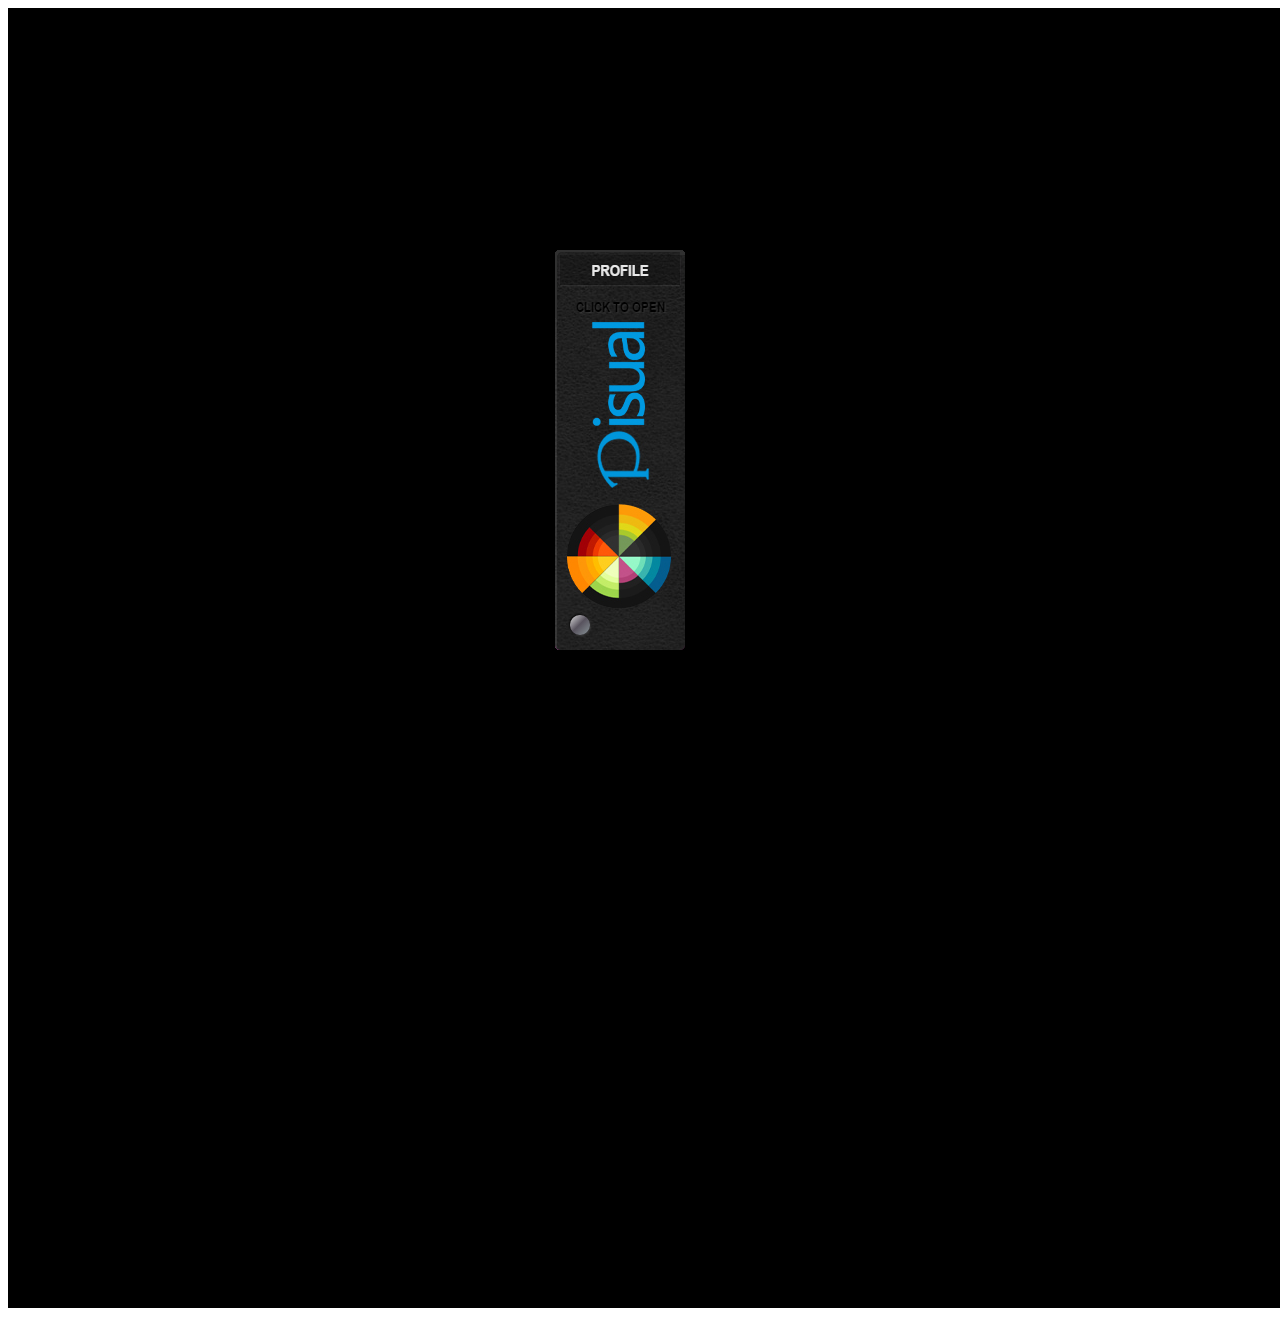
<file: index.html>
<!DOCTYPE html>
<html>
	<head>
		<meta charset="utf-8">
		<title></title>
		<link rel="stylesheet" type="text/css" href="css/index.css"/>
	</head>
	<body>
		<canvas id="canvas" width="" height=""></canvas>
		<ul id="nav">
			<li><img src="images/img1.png" alt="" /><a href="../demo/1-手机短信.html" target="_blank">手机短信</a></li>
			<li><img src="images/img2.png" alt="" /><a href="../demo/1-自定义滚动条.html" target="_blank">自定义滚动条</a></li>
			<li><img src="images/img3.png" alt="" /><a href="../demo/2-键盘控制div移动.html" target="_blank">键盘控制div移动</a></li>
			<li><img src="images/img4.png" alt="" /><a href="../demo/2-拖拽改变大小.html" target="_blank">拖拽改变大小</a></li>
			<li><img src="images/img5.png" alt="" /><a href="../demo/3-图片轮换.html" target="_blank">图片轮换</a></li>
			<li><img src="images/img6.png" alt="" /><a href="turn.html" target="_blank">文字搬运工</a></li>
			<li><img src="images/img7.png" alt="" /><a href="calendar" target="_blank">日历</a></li>
			<li><img src="images/img8.png" alt="" /><a href="yx" target="_blank">网易严选</a></li>
			<li><img src="images/img9.png" alt="" /><a href="weather" target="_blank" >天气预报</a></li>
			<li><img src="images/img10.png" alt="" /><a href="#"></a></li>
			<li><img src="images/img11.png" alt="" /><a href="#"></a></li>
			<li><img src="images/img12.png" alt="" /><a href="#"></a></li>
		</ul>
		
		<script src="js/index.js"></script>
	</body>
</html>
</file>
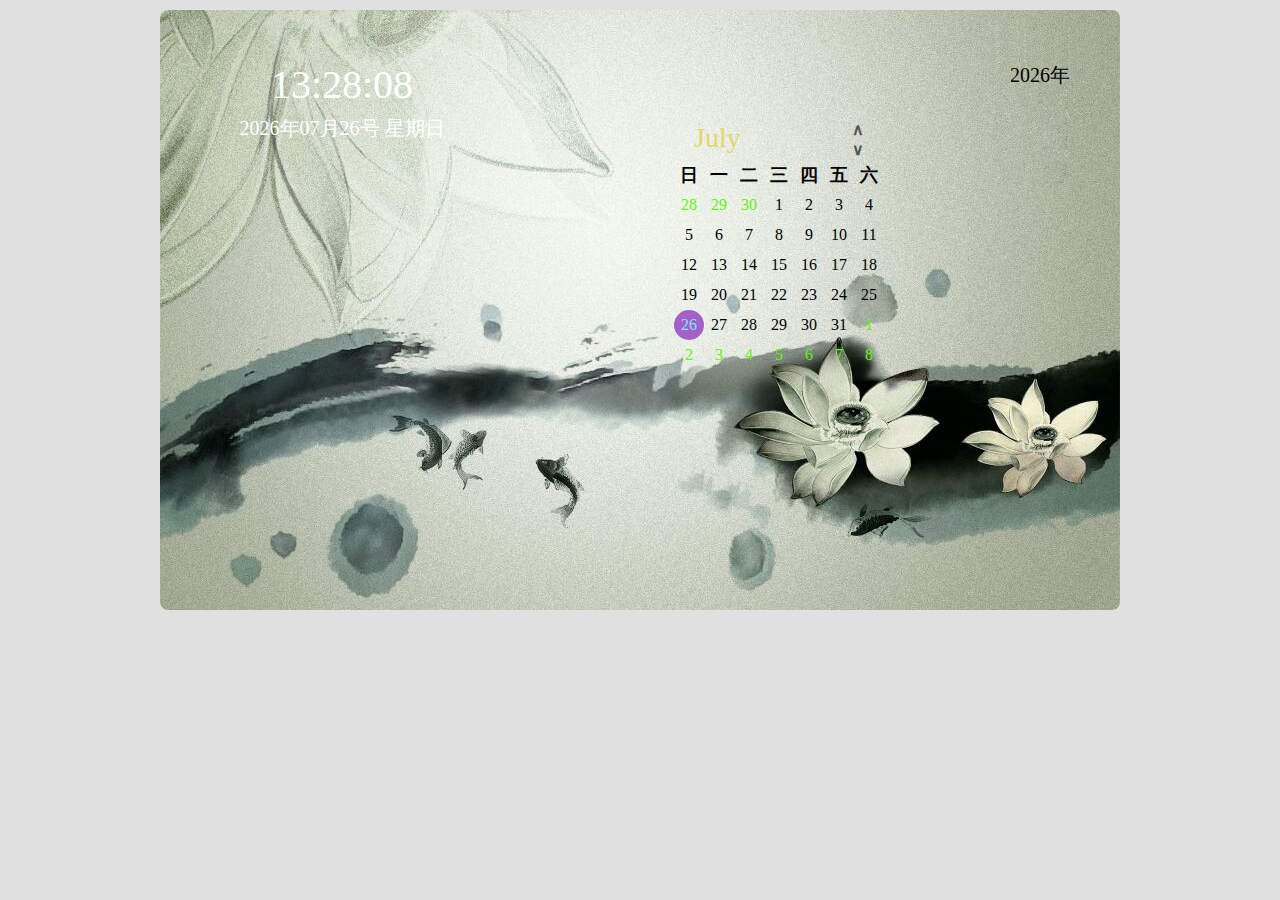
<file: calendar/index.html>
<!DOCTYPE html>
<html>
	<head>
		<meta charset="utf-8">
		<title></title>
		<style>
			*{
				padding: 0;
				margin: 0;
			}
			.clearfix:after{
				content: '';
				display: block;
				clear: both;
			}
			body{
				background: rgba(194,194,194,0.5);
			}
			#box{
				width: 960px;
				height: 600px;
				background:url(img1/bg_01.jpg);
				margin: 10px auto;
				border-radius: 8px;
			}
			#left{
				width: 264px;
				padding: 50px;
				text-align: center;
				float: left;
			}
			#left h3{
				font: 40px/50px "微软雅黑";
				color: #fff;
			}
			#left p{
				font: 20px/36px "微软雅黑";
				color: #fff;
			}
			#right{
				width: 210px;
				height: 450px;
				padding: 150px 236px 0 150px;
				float: left;
				position: relative;
			}
			#m1{
				width: 300px;
				height: 100px;
				position: absolute;
				top: 100px;
				left: 150px;
			}
			#m1 a{
				position: absolute;
				left: 150px;
			}
			h2{
				font: bold 30px/40px "仿宋";
				color: #25caf3;
			}
			ul{
				width: 210px;
			}
			li{
				width: 30px;
				height: 30px;
				float: left;
				list-style: none;
				text-align: center;
				font: bold 18px/30px "微软雅黑";
			}
			#m2 span{
				float: left;
				width: 30px;
				height: 30px;
				text-align: center;
				line-height: 30px;
			}
			#m2 span.active{
				background: #a55fc9 ;
				color: #77e9f7;
				border-radius: 50%;
			}
			
			#year{
				position: absolute;
				right: 50px;
				top: 50px;
				font: 20px/30px "微软雅黑";
			}
			#month{
				font: 28px/36px "微软雅黑";
				color: #E7D66B;
				position: absolute;
				left: 20px;
				top: 10px;
			}
			#prev,#next{
				position: absolute;
				right: 110px;
				top: 10px;
				cursor: pointer;
				font-weight: bold;
				color: #555450;
			}
			#next{
				top: 30px;
			}
		</style>
		<script>
			window.onload=function(){
				var left=document.getElementById('left');
				var right=document.getElementById('right');
				var m1=document.getElementById('m1');
				var m2=document.getElementById('m2');
				var year=document.getElementById('year');
				var month=document.getElementById('month');
				var prev=document.getElementById('prev');
				var next=document.getElementById('next');
				
				function time(){
					var d1=new Date();
					left.innerHTML='<h3>'+format(d1.getHours())+':'
									 +format(d1.getMinutes())+':'
									 +format(d1.getSeconds())+' '+'</h3>'
									 +'<p>'+d1.getFullYear()+'年'
									 +format(d1.getMonth()+1)+'月'
									 +format(d1.getDate())+'号 星期'
									 +formatWeek(d1.getDay())+'</p>'
									 
				}
				
				function format(v){
					return v<10?'0'+v:''+v;
				}
				function formatWeek(v){
					return['日','一','二','三','四','五','六'][v]
				}
				time();
				setInterval(time,1000);
				
				
				function getEndDay(year,month){
					return new Date(year,month,0).getDate();
				}
				function getWeek(year,month){
					return new Date(year,month,1).getDay();
				}
				function formatMonth(v){
					return['January','February','March','April','May','June','July','August','September','October','November','December'][v]
				}
				var d=new Date();
				rightrili(d);
				function rightrili(d){
					var lastEndDay=getEndDay(d.getFullYear(),d.getMonth());
					
					var curEndDay=getEndDay(d.getFullYear(),d.getMonth()+1);
					var week=getWeek(d.getFullYear(),d.getMonth());
					
					var dayStr='';
					var nextday=1;
					week=week==0?7:week;
					for(var i=0;i<42;i++){
						if(i<week){
							dayStr='<span style="color:#62f40a">'+(lastEndDay--)+'</span>'+dayStr;
						}else if(i>=week+curEndDay){
							dayStr+='<span style="color:#62f40a">'+(nextday++)+'</span>';
						}else{
							var cl=(i-week+1)==d.getDate()?'active':'';
							if(d.getFullYear()!=new Date().getFullYear() || d.getMonth()!=new Date().getMonth()){
								cl='';
							}
							dayStr+='<span class="'+cl+'">'+(i-week+1)+'</span>';
						}
					}
					m2.innerHTML=dayStr;
					year.innerHTML=d.getFullYear()+'年'
					month.innerHTML=formatMonth(d.getMonth());
				}
				
				
				prev.onclick=function(){
					d.setMonth(d.getMonth()-1); 
					rightrili(d);
				}
				next.onclick=function(){
					d.setMonth(d.getMonth()+1);
					rightrili(d);
				}
			}
		</script>
	</head>
	<body>
		<div id="box" class="clearfix">
			<div id="left"></div>
			<div id="right">
				<span id="year"></span>
				<div id="m1" class="clearfix">
					<span id="month"></span>
					<span id="prev">∧</span><span id="next">∨</span>
				</div>
				<ul class="clearfix">
					<li>日</li>
					<li>一</li>
					<li>二</li>
					<li>三</li>
					<li>四</li>
					<li>五</li>
					<li>六</li>
				</ul>
				<div id="m2"></div>
			</div>
		</div>
	</body>
</html>
</file>
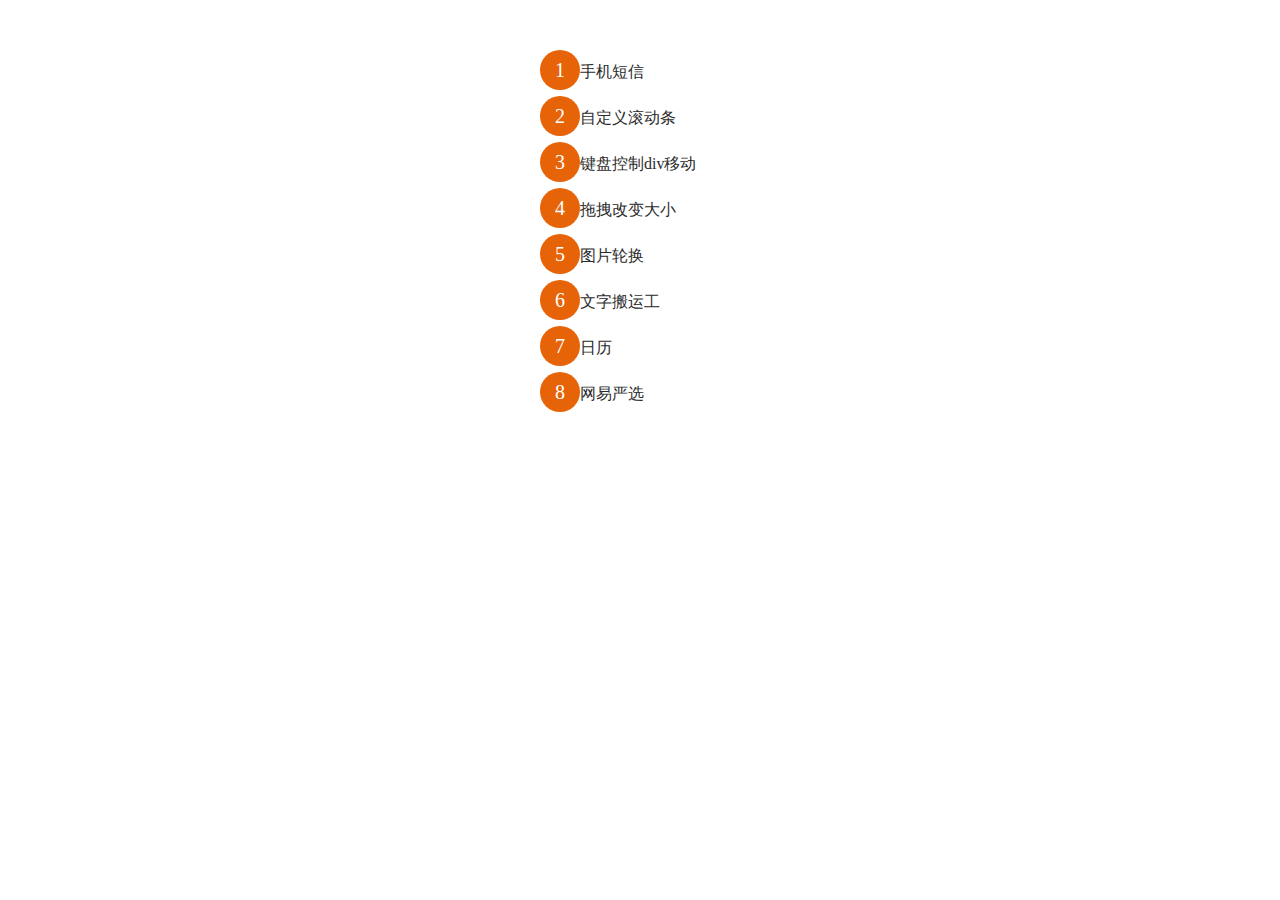
<file: demo/index.html>
<!DOCTYPE html>
<html>
	<head>
		<meta charset="utf-8">
		<title></title>
		<style>
			*{
				padding: 0;
				margin: 0;
			}
			a{
				text-decoration: none;
				color: #2B2B2B;
			}
			a:hover{
				color: #fff;
			}
			ul{
				width: 200px;
				list-style: none;
				margin: 50px auto;
			}
			li span{
				display: inline-block;
				width: 40px;
				height: 40px;
				background: #E76308;
				margin-bottom: 6px;
				border-radius: 50%;
				text-align: center;
				font: 20px/40px "微软雅黑";
				color: #fff;
				cursor: pointer;
			}
		</style>
		<script>
			window.onload=function(){
				var ul=document.querySelector("ul");
				var lis=document.querySelectorAll("li");
				var spans=document.querySelectorAll("span");
				
				for(var i=0;i<spans.length;i++){
					lis[i].index=i;
					lis[i].onmouseover=function(){
						for(var n=0;n<spans.length;n++){
							lis[n].style.background='#25CAF3';
						}
						spans[this.index].style.background='#25CAF3';
						this.style.background='#E71063';
						if(this.previousElementSibling){
							this.previousElementSibling.style.background='#C0C0C0';
						}
						if(this.nextElementSibling){
							this.nextElementSibling.style.background='#C0C0C0';
						}
					}
					lis[i].onmouseout=function(){
						spans[this.index].style.background='#E76308';
					}
				}
			}
		</script>
	</head>
	<body>
		<ul>
			<li><span>1</span><a href="1-手机短信.html" target="_blank">手机短信</a></li>
			<li><span>2</span><a href="1-自定义滚动条.html" target="_blank">自定义滚动条</a></li>
			<li><span>3</span><a href="2-键盘控制div移动.html" target="_blank">键盘控制div移动</a></li>
			<li><span>4</span><a href="2-拖拽改变大小.html" target="_blank">拖拽改变大小</a></li>
			<li><span>5</span><a href="3-图片轮换.html" target="_blank">图片轮换</a></li>
			<li><span>6</span><a href="../turn right" target="_blank">文字搬运工</a></li>
			<li><span>7</span><a href="../calendar/index" target="_blank">日历</a></li>
			<li><span>8</span><a href="../wangyiyanxuan" target="_blank">网易严选</a></li>
		</ul>
	</body>
</html>
</file>
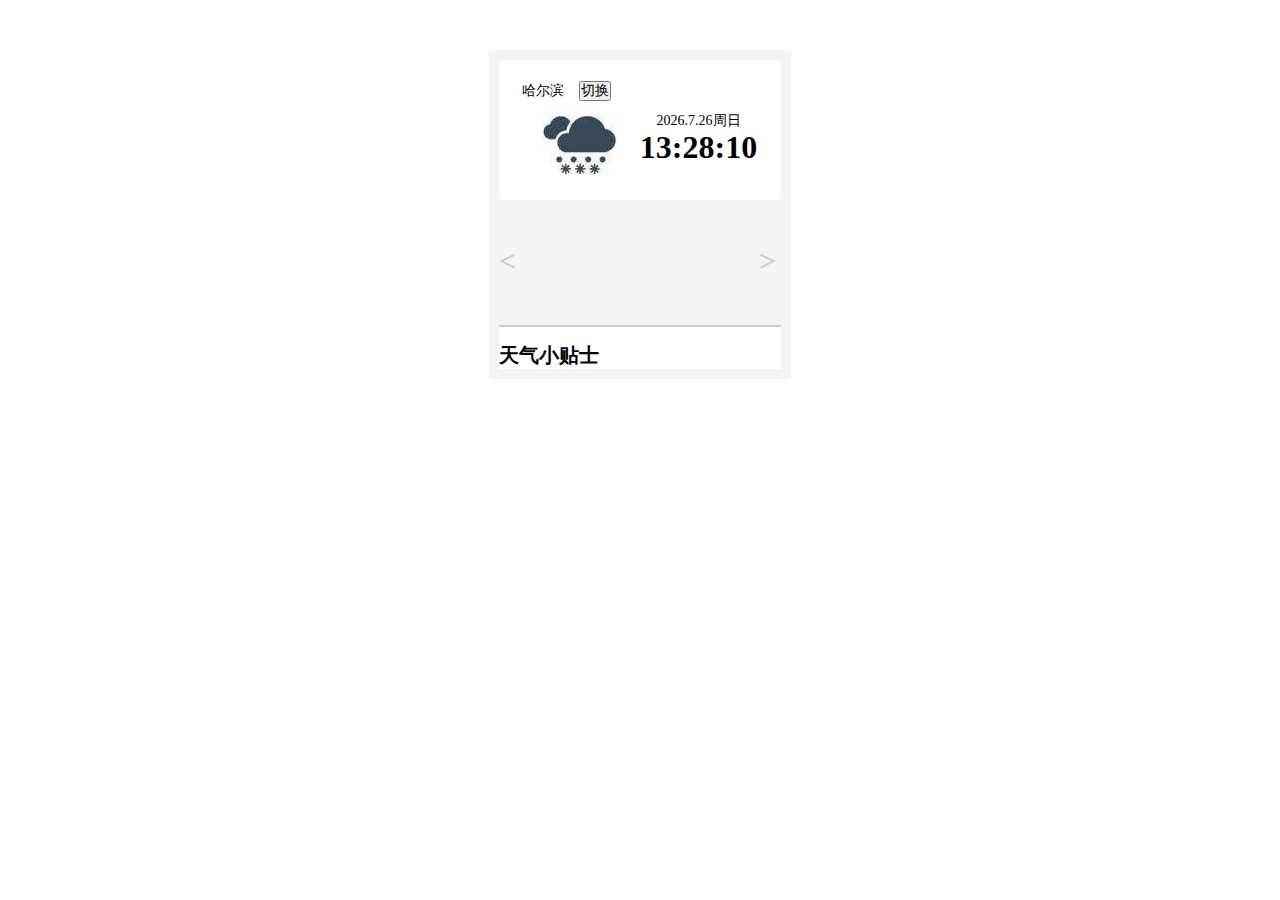
<file: weather/index.html>
<!DOCTYPE html>
<html>
	<head>
		<meta charset="UTF-8">
		<title></title>
		<link rel="stylesheet" type="text/css" href="css/index.css"/>
		<script src="js/jsonp.js"></script>
		<script src="js/move.js"></script>
	</head>
	<body>
		<div class="box">
			<div class="top clearfix">
				<div class="btn clearfix">
					<input type="text" value="哈尔滨" />
					<button>切换</button>
				</div>
				<div class="left">
					<img src="img/ico_01.gif" alt="" />
					<div class="wind">
						<h4></h4>
						<p></p>
					</div>
				</div>
				<div class="right">
					<div class="weather">
						<h3></h3>
						<p></p>
					</div>
				</div>
				<div class="data">
					<h4></h4>
					<p></p>
				</div>
			</div>
			<div class="bottom">
				<span><</span>
				<span>></span>
				<ul class="clearfix">
					<!--<li>
						<h4>今天</h4>
						<img src="img/ico_01.gif"/>
						<p>小雨/多云</p>
						<p>9°/15°</p>
					</li>
					<li class="grey">
						<h4>今天</h4>
						<img src="img/ico_01.gif"/>
						<p>小雨/多云</p>
						<p>9°/15°</p>
					</li>
					<li>
						<h4>今天</h4>
						<img src="img/ico_01.gif"/>
						<p>小雨/多云</p>
						<p>9°/15°</p>
					</li>
					<li></li>
					<li></li>
					<li></li>
					<li></li>-->
				</ul>
				<div class="idea">
					<h4>天气小贴士</h4>
					<p></p>
				</div>
			</div>
		</div>
		<script src="js/index.js"></script>
	</body>
</html>
</file>
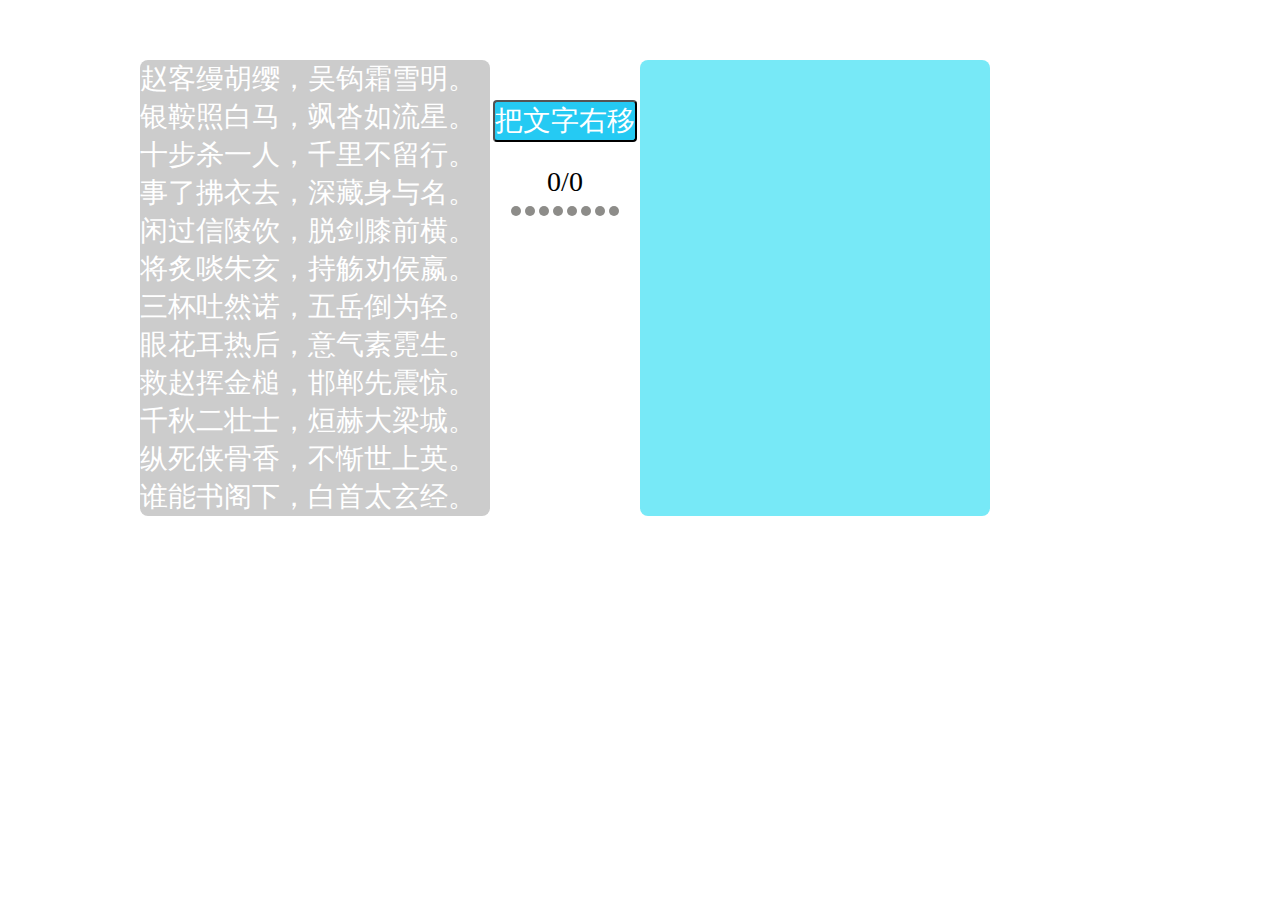
<file: turn right.html>
<!DOCTYPE html>
<html>
	<head>
		<meta charset="utf-8">
		<title></title>
		<style>
			*{
				padding: 0;
				margin: 0;
			}
			.clearfix:after{
				content: '';
				display: block;
				clear: both;
			}
			#box{
				width: 1000px;
				margin: 50px auto;
				padding: 10px;
			}
			#left,#right{
				width: 350px;
				height: 456px;
				float: left;
				background: #ccc;
				font: 28px/38px "微软雅黑";
				color: #fff;
				border-radius: 8px;
			}
			#right{
				background: #77E9F7;
				font-family: "仿宋";
				color: #555450;
			}
			#middle{
				padding-top: 40px;
				width: 150px;
				height: 200px;
				float: left;
				text-align: center;
			}
			button{
				font: 28px/38px "微软雅黑";
				color: #fff;
				background: #25CAF3;
				margin-bottom: 20px;
				border-radius: 4px;
			}
			span{
				display: block;
				font: 28px/40px "微软雅黑";
			}
			strong{
				display: inline-block;
				width: 10px;
				height: 10px;
				background: #8D8C89;
				border-radius: 50%;
			}
		</style>
		<script>
			window.onload=function(){
				var left=document.getElementById('left');
				var right=document.getElementById('right');
				var btn=document.querySelector('button');
				var span=document.querySelector('span');
				var strongs=document.querySelectorAll('strong');
				var text1=left.innerHTML;
				var t=text1.split('');
				var n=0;
				var timer1;
				var timer2;
				
				btn.onclick=function(){
					var t1=text1.split('');		//数组
					var t2=[];
					var i=0;
					clearInterval(timer1);
					clearInterval(timer2);
					timer1=setInterval(fn1,200);
					timer2=setInterval(fn2,200);
					function fn1(){
						t2.push(t1[i]);
						var tBox2=t2.join('');
						right.innerHTML=tBox2;
						span.innerHTML=t1.length+'/'+t.length;
						t1.shift();
						var tBox1=t1.join('');
						left.innerHTML=tBox1;
						
					};
				};
				function fn2(){
					for(var i=0;i<strongs.length;i++){
						strongs[i].style.background='#8D8C89';
					};
					if(n==strongs.length){
						n=0;
					};
					strongs[n].style.background='red';
					n++;
				}
				
						
			}
		</script>
	</head>
	<body>
		<div id="box" class="clearfix">
			<div id="left">赵客缦胡缨，吴钩霜雪明。银鞍照白马，飒沓如流星。十步杀一人，千里不留行。事了拂衣去，深藏身与名。闲过信陵饮，脱剑膝前横。将炙啖朱亥，持觞劝侯嬴。三杯吐然诺，五岳倒为轻。眼花耳热后，意气素霓生。救赵挥金槌，邯郸先震惊。千秋二壮士，烜赫大梁城。纵死侠骨香，不惭世上英。谁能书阁下，白首太玄经。</div>
			<div id="middle">
				<button>把文字右移</button>
				<span>0/0</span>
				<strong></strong>
				<strong></strong>
				<strong></strong>
				<strong></strong>
				<strong></strong>
				<strong></strong>
				<strong></strong>
				<strong></strong>
			</div>
			<div id="right"></div>
		</div>
	</body>
</html>
</file>
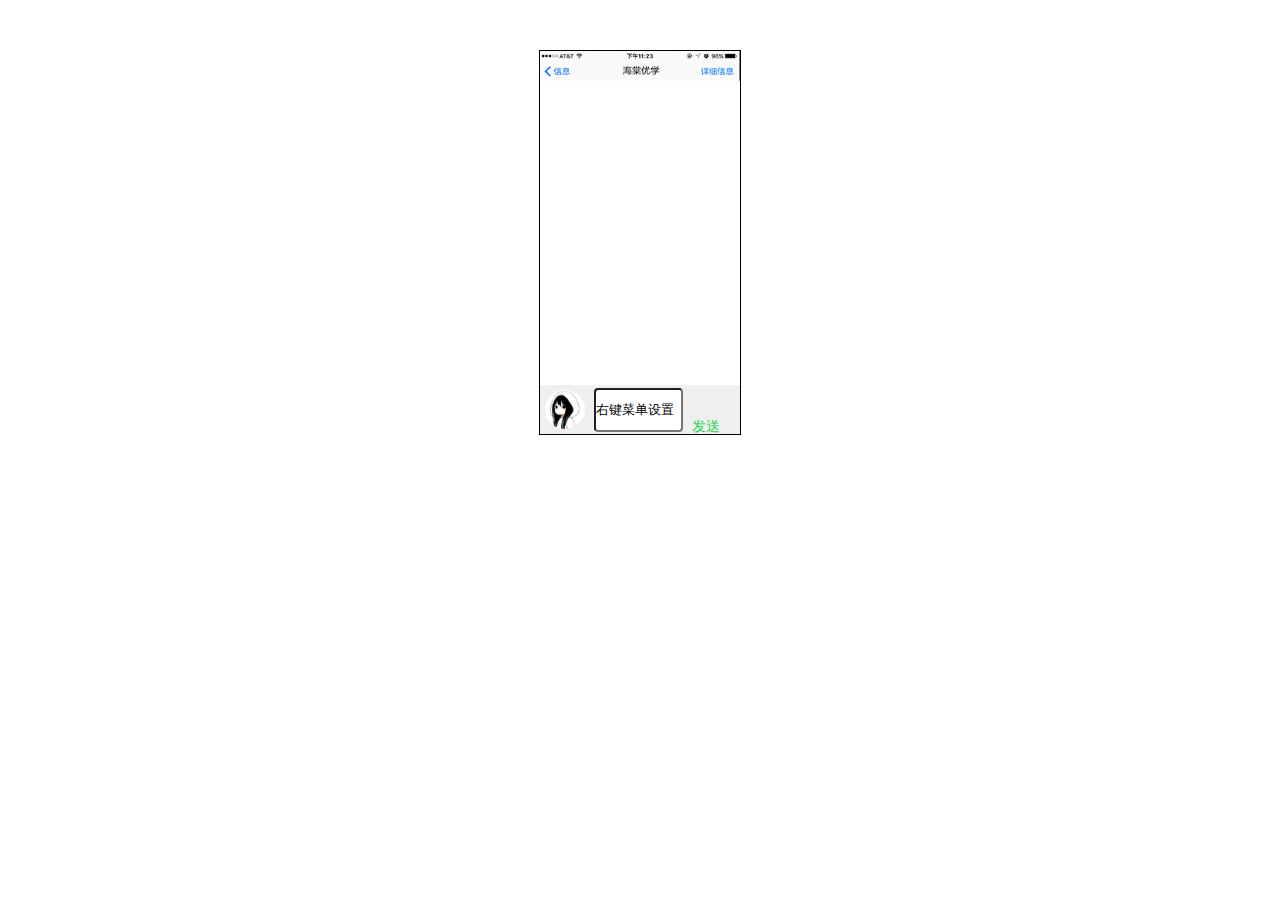
<file: demo/1-手机短信.html>
<!DOCTYPE html>
<html>
	<head>
		<meta charset="utf-8">
		<title></title>
		<style>
			*{
				padding: 0;
				margin: 0;
			}
			.box{
				width: 200px;
				border: 1px solid #000;
				margin: 50px auto;
			}
			.box img{
				width: 200px;
			}
			#top{
				width: 200px;
				height: 300px;
			}
			#top span{
				font-size: 14px;
				display: inline-block;
				padding: 5px;
				border: 1px solid gray;
				border-radius: 5px;
				margin: 3px;
				max-width: 160px;
				vertical-align: top;
			}
			.bottom{
				width: 200px;
				background: #EFEFEF;
				margin: 0 auto;
			}
			.bottom img{
				width: 40px;
				border-radius: 50%;
				padding: 5px;
				vertical-align: middle;
				
			}
			#text1{
				width: 85px;
				height: 40px;
				vertical-align: middle;
				border-radius: 4px;
			}
			#btn{
				font: 14px/14px "微软雅黑";
				color: #26d24f;
				border: none;
				background: none;
				margin-left: 5px;
				vertical-align: bottom;
			}
			ul{
				list-style: none;
				font: 12px/22px "微软雅黑";
				border: 1px solid #E7E7B5;
				border-radius: 6px;
				margin: 0;
				padding: 0;
				width: 100px;
				position: absolute;
				left: 0;
				top: 0;
				display: none;
				background: #E7D66B;
			}
			li:hover{
				background: #25CAF3;
				color: #E73100;
				cursor: pointer;
			}
			.box1{
				width: 15px;
				height: 15px;
				border: 3px solid #808080;
				border-radius: 50%;
				position: absolute;
				top: 0;
				left: 0;
				opacity: 0;
			}
		</style>
		<script>
			window.onload=function(){
				var top=document.getElementById('top');
				var text1=document.getElementById('text1');
				var btn=document.getElementById('btn');
				var img=document.getElementById('img');
				var ul=document.querySelector("ul");
				var lis=document.querySelectorAll("li");
				var box1s=document.querySelectorAll(".box1");
				var on=true;
				
				//给头像添加点击事件
				img.onclick=function(){
					
					if(on==true){
						img.src='img/头像2.jpg';
						on=false;
					}else{
						img.src='img/头像1.jpg';
						on=true;
					};
				};
				
				//text1焦点事件
				text1.onfocus=function(){
					text1.select();
				}
				text1.onblur=function(){
					
				}
				for(var i=0;i<lis.length;i++){
					lis[i].index=i;
					lis[i].onclick=function(ev){
						ul.style.display='';
						if(this.index==0){
							btn.onclick=function(){};
							text1.onkeydown=function(ev){
								if(!ev.ctrlKey&&ev.keyCode==13&&!ev.shiftKey&&!ev.altKey&&ev.keyCode==13){
									fn();
								}
							}
						}else if(this.index==1){
							btn.onclick=function(){};
							text1.onkeydown=function(ev){
								if(ev.keyCode==13&&ev.ctrlKey){
									fn();
								}
							}
						}else{
							btn.onclick=function(){
								fn();
							}
							text1.onkeydown=function(ev){}
						}
					}
				}
				
				
				//点击发送
				btn.onclick=function(){
					fn();
				}
				
				//ctrl回车发送
				text1.onkeydown=function(ev){
					if(ev.keyCode==13 && ev.ctrlKey||ev.keyCode==13&&!ev.shiftKey){
						fn();
					}
				}
				
				
				//输入的内容显示
				function fn(){
					var val=text1.value;
					if(!val){
						alert('请输入内容');
						return;
					}
					
					if(on==true){
						top.innerHTML+='<p style="text-align: right"><span style="background: #eee;">'+text1.value+'</span><img src=img/头像1.jpg style="width: 40px; border-radius: 50%;" /></p>';
					}else{
						top.innerHTML+='<p style="text-align: left"><img src=img/头像2.jpg style="width: 40px; border-radius: 50%;" /><span style="background: #eee;">'+text1.value+'</span></p>';
					}
					text1.value='';
				}
				
				//右键菜单
				document.oncontextmenu=function(ev){
					ul.style.display='block';
					ul.style.left=ev.clientX+'px';
					ul.style.top=ev.clientY+'px';
					return false;
				}
				
				//鼠标点击波纹效果
				document.onclick=function(ev){
					ul.style.display='';
					fn1(box1s[0],ev);
					setTimeout(function(){
						fn1(box1s[1],ev)
					},100);
					setTimeout(function(){
						fn1(box1s[2],ev)
					},200);
					setTimeout(function(){
						fn1(box1s[3],ev)
					},300);
				}
				
				function fn1(obj,ev){
					var opc=100;
					
					var timer=setInterval(function(){
						obj.style.width=obj.offsetWidth+4+'px';
						obj.style.height=obj.offsetHeight+4+'px';
						obj.style.left=ev.clientX-obj.offsetWidth/2+'px';
						obj.style.top=ev.clientY-obj.offsetHeight/2+'px';
						obj.style.opacity=(opc-=4)/100;
						if(opc<=0){
							clearInterval(timer);
							obj.style.width=15+'px';
							obj.style.height=15+'px';
							obj.style.opacity=0;
						}
					},16)
				}
				
			}
		</script>
	</head>
	<body>
		<div class="box">
			<img src="img/bg_1.gif"/>
			<div id="top"></div>
			<div class="bottom">
				<img id="img" src="img/头像1.jpg"/>
				<input type="text" id="text1" value="右键菜单设置" />
				<input type="button" id="btn" value="发送" />
			</div>
		</div>
		<ul>
			<li>enter键发送</li>
			<li>ctrl+enter键发送</li>
			<li>点击发送键发送</li>
		</ul>
		<div class="box1"></div>
		<div class="box1"></div>
		<div class="box1"></div>
		<div class="box1"></div>
	</body>
</html>
</file>
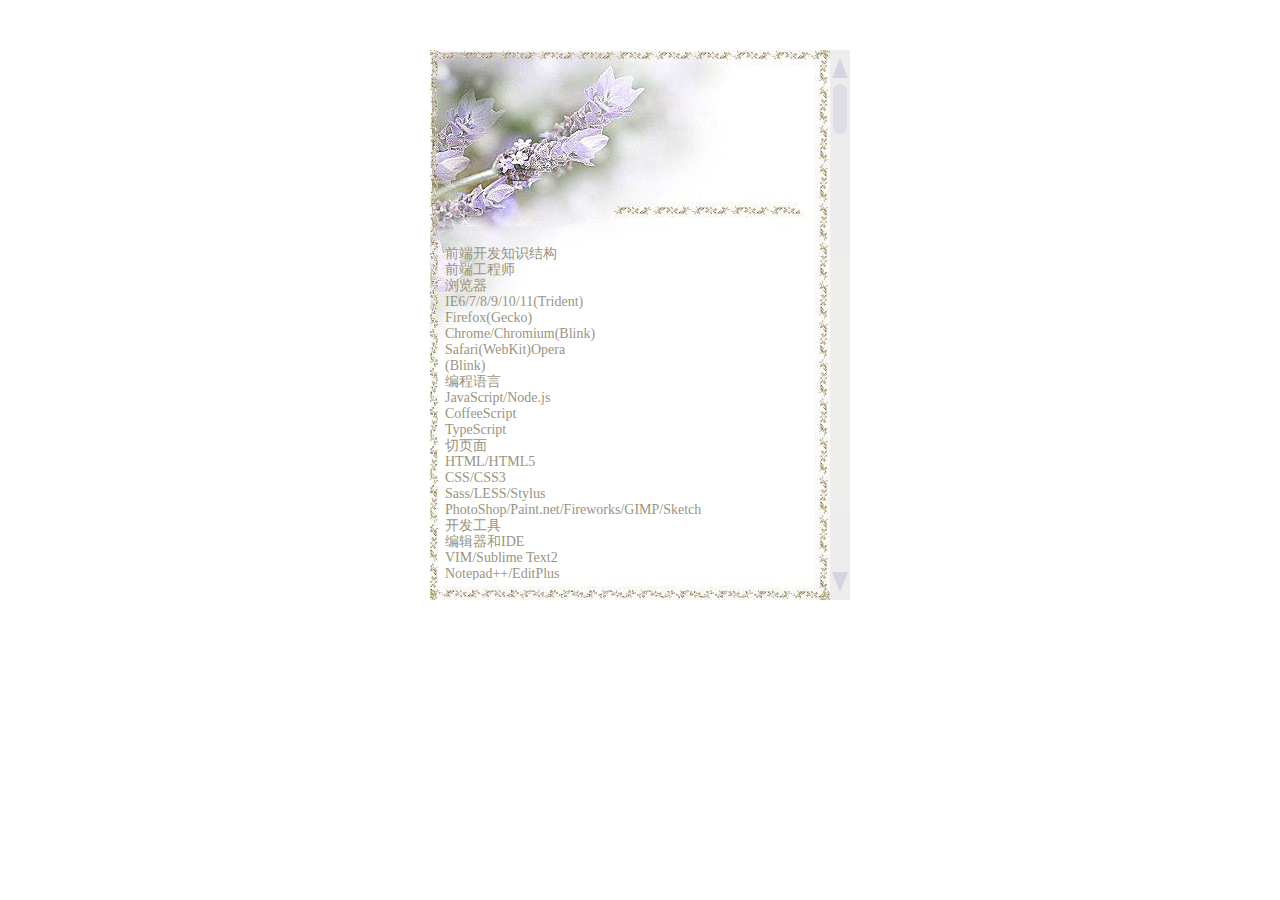
<file: demo/1-自定义滚动条.html>
<!DOCTYPE html>
<html>
	<head>
		<meta charset="utf-8">
		<title></title>
		<style>
			*{
				padding: 0;
				margin: 0;
			}
			.clearfix:after{
				content: '';
				display: block;
				clear: both;
			}
			#box{
				width: 390px;
				margin: 50px auto;
				background: url(img/bg_01.jpg) no-repeat;
				padding: 15px;
				padding-top: 180px;
			}
			#text{
				width: 370px;
				height: 350px;
				float: left;
				position: relative;
				overflow: hidden;
			}
			#text div{
				font: 14px/16px "微软雅黑";
				color: #999481;
				position: absolute;
				top: 0;
			}
			#wrap{
				width: 20px;
				height: 550px;
				background: #DDDDDC;
				opacity: 0.5;
				float: left;
				position: relative;
				text-align: center;
				top: -180px;
				left: 15px;
			}
			#btn1,#btn2{
				opacity: 0.7;
				border: 8px solid #DDDDDC;
				left: 2px;
			}
			#btn1{
				border-bottom: 20px solid #a293ba;
				position: absolute;
				top: 0;
			}
			#btn2{
				border-top: 20px solid #a293ba;
				position: absolute;
				bottom: 0;
			}
			#cont{
				width: 14px;
				height: 50px;
				border-radius: 100px;
				background: #9f99bd;
				opacity: 0.5;
				position: absolute;
				top: 34px;
				left: 3px;
			}
		</style>
		<script>
			function myScroll(obj,upFn,downFn){
				obj.onmousewheel=fn;
				obj.addEventListener('DOMMouseScroll',fn);
				
				function fn(ev){
					if(ev.wheelDelta>0 || ev.detail<0){
						upFn.call(obj,ev);
					}else{
						downFn.call(obj,ev);
					}
					
					ev.preventDefault();
					return false;
				};
			}
			window.onload=function(){
				var text=document.getElementById("text");
				var div=document.querySelector("#text div");
				var wrap=document.getElementById("wrap");
				var btn1=document.getElementById("btn1");
				var btn2=document.getElementById("btn2");
				var cont=document.getElementById("cont");
				var timer;
				
				//滚动块自身移动
				cont.onmousedown=function(ev){
					var disY=ev.clientY-cont.offsetTop;
					document.onmousemove=function(ev){
						var t=ev.clientY-disY;
						fn(t);
					};
					document.onmouseup=function(){
						document.onmousemove=null;
					}
					return false;
				};
				
				//滚动条上下的点击事件
				wrap.onclick=function(ev){
					var step=5;
					if(ev.clientY<(cont.offsetTop+50)){
						cont.style.top=cont.offsetTop-step+'px';
						
					}else if(ev.clientY>cont.getBoundingClientRect().bottom){
						cont.style.top=cont.offsetTop+step+'px';
					}
					var scale=cont.offsetTop/(wrap.offsetHeight-cont.offsetHeight-btn2.offsetHeight-34);
					div.style.top=scale*(text.offsetHeight-div.offsetHeight)+'px';
					if(cont.offsetTop<=34){
						cont.style.top=34+'px';
						div.style.top=0;
					}else if(cont.offsetTop+cont.offsetHeight>=btn2.offsetTop){
						cont.style.top=btn2.offsetTop-cont.offsetHeight+'px';
					}
					
				}
				
				//上下箭头
				btn1.onmousedown=function(){
					timer=setInterval(function(){
						if(cont.offsetTop<=34){
							cont.style.top=34+'px';
							div.style.top=0;
							return;
						}
						cont.style.top=cont.offsetTop-1+'px';
					},16);
					
				};
				btn1.onmouseup=function(){
					clearInterval(timer);
				};
				btn2.onmousedown=function(){
					timer=setInterval(function(){
						if(cont.offsetTop+cont.offsetHeight>=btn2.offsetTop){
							cont.style.top=btn2.offsetTop-cont.offsetHeight+'px';
							return;
						}
						cont.style.top=cont.offsetTop+1+'px';
					},16);
					
				};
				btn2.onmouseup=function(){
					clearInterval(timer);
				};
				
				//滚轮事件
				myScroll(box,function(){
					cont.style.top=cont.offsetTop-3+'px';
					fn(cont.offsetTop);
				},function(){
					fn(cont.offsetTop);
					cont.style.top=cont.offsetTop+3+'px';
				});
				
				function fn(t){
					if(t<=34){
						t=34;
					}else if(t>wrap.offsetHeight-cont.offsetHeight-btn2.offsetHeight){
						t=wrap.offsetHeight-cont.offsetHeight-btn2.offsetHeight;
					}
					var scale=t/(wrap.offsetHeight-cont.offsetHeight-btn2.offsetHeight-34);
					div.style.top=scale*(text.offsetHeight-div.offsetHeight)+'px';
					if(t==34){
						div.style.top=0;
					}
					cont.style.top=t+'px';
				}
			}
		</script>
	</head>
	<body>
		<div id="box" class="clearfix">
			<div id="text">
				<div>
					<br />前端开发知识结构<br />
	前端工程师<br />
	浏览器<br />
	IE6/7/8/9/10/11(Trident)<br />Firefox(Gecko)<br />Chrome/Chromium(Blink)<br />Safari(WebKit)Opera<br />(Blink)<br />
	编程语言<br />
	JavaScript/Node.js<br />CoffeeScript<br />TypeScript<br />
	切页面<br />
	HTML/HTML5<br />CSS/CSS3<br />Sass/LESS/Stylus<br />PhotoShop/Paint.net/Fireworks/GIMP/Sketch<br />
	开发工具<br />
		编辑器和IDE<br />
		VIM/Sublime Text2<br />Notepad++/EditPlus<br />WebStorm<br />EmacsEmacsWiki<br />Brackets<br />Atom<br />Lime Text<br />Light Table<br />Codebox<br />TextMate<br />Neovim<br />Komodo IDE / Edit<br />Eclipse<br />Visual Studio/Visual Studio Code<br />NetBeans<br />Cloud9 IDE<br />HBuilder<br />Nuclide<br />
		调试工具<br />
		Firebug/Firecookie<br />YSlow<br />IEDeveloperToolbar/IETester<br />Fiddler<br />Chrome Dev Tools<br />Dragonfly<br />DebugBar<br />Venkman<br />
		版本管理<br />
		Git/SVN/Mercurial<br />Github/GitLab/Bitbucket/Gitorious/GNU<br />Savannah/Launchpad/SourceForge/TeamForge<br />
		代码质量<br />
		Coding style<br />
		JSLint/JSHint/jscs<br />CSSLint<br />Markup Validation Service<br />HTML Validators<br />
		单元测试<br />
		QUnit/Jasmine<br />Mocha/Should/Chai/Expect<br />Unit JS<br />
		自动化测试<br />
		WebDriver/Protractor/Karma Runner/Sahi<br />phantomjs<br />SourceLabs/BrowserStack<br />
		前端库/框架<br />
		jQuery/Underscore/Mootools/Prototype.js<br />YUI3/Dojo/ExtJS/KISSY<br />Backbone/KnockoutJS/Emberjs<br />AngularJS<br />
		&nbsp;&nbsp;&nbsp;&nbsp;Batarang<br />Bootstrap<br />Semantic UI<br />Juice UI<br />Web Atoms<br />Polymer<br />Dhtmlx<br />qooxdoo<br />React<br />Brick<br />
		前端标准/规范<br />
		HTTP/1.1: RFCs 7230-7235<br />HTTP/2<br />ECMAScript3/5<br />W3C: DOM/BOM/XHTML/XML/JSON/JSONP/...<br />CommonJS Modules/AMD<br />HTML5/CSS3<br />Semantic Web<br />&nbsp;&nbsp;&nbsp;&nbsp;MicroData<br />&nbsp;&nbsp;&nbsp;&nbsp;RDFa<br />Web Accessibility<br />&nbsp;&nbsp;&nbsp;&nbsp;WCAG<br />&nbsp;&nbsp;&nbsp;&nbsp;Role Attribute<br />&nbsp;&nbsp;&nbsp;&nbsp;WAI-ARIA<br />
		性能<br />
		JSPerf<br />YSlow 35 rules<br />PageSpeed<br />HTTPWatch<br />DynaTrace's Ajax<br />高性能JavaScript<br />
		SEO<br />
		编程知识储备<br />
		数据结构<br />OOP/AOP<br />原型链/作用域链<br />闭包<br />编程范型<br />设计模式<br />Javascript Tips<br />
		部署流程<br />
		压缩合并<br />
		YUI Compressor<br />Google Clousure Complier<br />UglifyJS<br />CleanCSS<br />
		文档输出<br />
		JSDoc<br />Dox/Doxmate/Grunt-Doxmate<br />
		项目构建工具<br />
		make/Ant<br />GYP<br />Grunt<br />Gulp<br />Yeoman<br />FIS<br />Mod<br />
		代码组织<br />
		类库模块化<br />
		CommonJS/AMD<br />YUI3模块<br />
		业务逻辑模块化<br />
		bower/component<br />
		文件加载<br />
		LABjs<br />SeaJS/Require.js<br />
		模块化预处理器<br />
		Browserify<br />
		安全<br />
		CSRF/XSS<br />CSP<br />Same-origin policy<br />ADsafe/Caja/Sandbox<br />
		移动Web<br />
		HTML5/CSS3<br />响应式网页设计<br />Zeptojs/iScroll<br />V5/Sencha Touch<br />PhoneGap<br />jQuery Mobile<br />W3C Mobile Web Initiative<br />W3C mobileOK Checker<br />Open Mobile Alliance<br />
		前沿技术社区/会议<br />
		D2/WebRebuild<br />NodeParty/W3CTech/HTML5梦工厂<br />JSConf/沪JS(JSConf.cn)<br />QCon/Velocity/SDCC<br />JSConf/NodeConf<br />CSSConf<br />YDN/YUIConf<br />HybridApp<br />WHATWG<br />MDN<br />codepen<br />w3cplus<br />CNode<br />
		计算机知识储备<br />
		编译原理<br />计算机网络<br />操作系统<br />算法原理<br />软件工程/软件测试原理<br />Unicode<br />
		软技能<br />
		知识管理/总结分享<br />沟通技巧/团队协作<br />需求管理/PM<br />交互设计/可用性/可访问性知识<br />
		可视化<br />
		SVG/Canvas/VML<br />SVG:D3/Raphaël/Snap.svg/DataV<br />Canvas:CreateJS/KineticJS<br />WebGL/Three.JS
	
				</div>
			</div>
			<div id="wrap">
				<div id="btn1"></div>
				<div id="cont"></div>
				<div id="btn2"></div>
			</div>
		</div>
	</body>
</html>
</file>
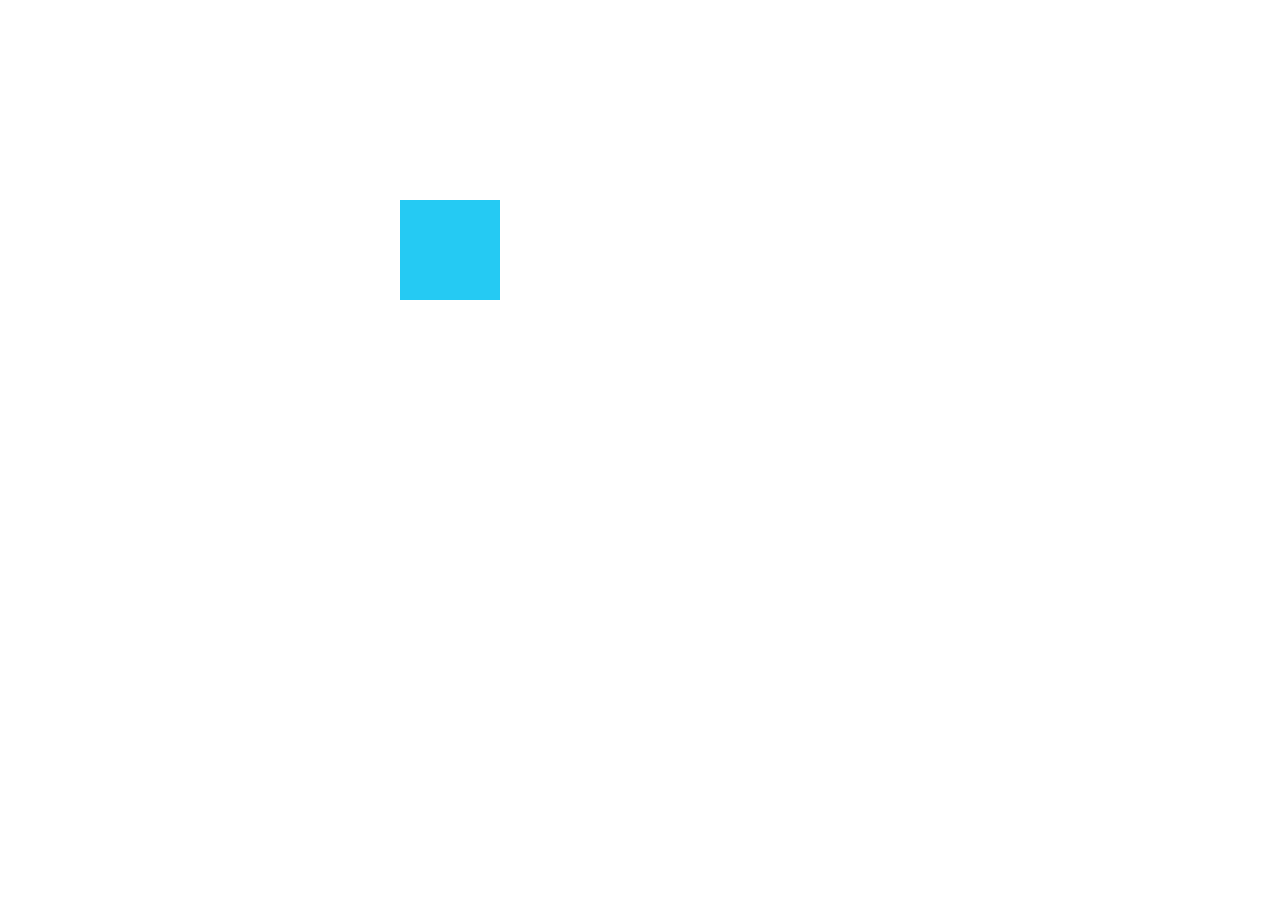
<file: demo/2-拖拽改变大小.html>
<!DOCTYPE html>
<html>
	<head>
		<meta charset="utf-8">
		<title></title>
		<style>
			*{
				padding: 0;
				margin: 0;
			}
			#box{
				width: 100px;
				height: 100px;
				background: #25CAF3;
				position: absolute;
				top: 200px;
				left: 400px;
			}
		</style>
		<script>
			window.onload=function(){
				var box=document.getElementById("box");
				var dir='';		//鼠标信息
				var isDown=false;
				var mes={};		//div的信息
				
				box.onmousedown=function(ev){
					isDown=true;
					mes={
						x:ev.clientX,
						y:ev.clientY,
						w:this.offsetWidth,
						h:this.offsetHeight,
						l:this.offsetLeft,
						t:this.offsetTop,
						r:getPos(this).right,
						b:getPos(this).bottom
					};
				};
				
				document.onmousemove=function(ev){
					if(!isDown){
						box.style.cursor='auto';
						dir='';
						if(ev.clientY<getPos(box).top+10){
							dir+='n';
						}
						if(ev.clientY>getPos(box).bottom-10){
							dir+='s';
						}
						if(ev.clientX<getPos(box).left+10){
							dir+='w';
						}
						if(ev.clientX>getPos(box).right-10){
							dir+='e';
						}
					}else{
						if(dir.indexOf('e')!==-1){
							var w=mes.w+ev.clientX-mes.x;
							if(w<100){
								w=100;
							}
							box.style.width=w+'px';
						};
						if(dir.indexOf('s')!==-1){
							var h=mes.h+ev.clientY-mes.y;
							if(h<100){
								h=100;
							}
							box.style.height=h+'px';
						};
						if(dir.indexOf('w')!==-1){
							var w=mes.w+mes.x-ev.clientX;
							var l=mes.l-(mes.x-ev.clientX);
							if(w<100){
								w=100;
								l=mes.r-100;
							}
							box.style.width=w+'px';
							box.style.left=l+'px';
						}
						if(dir.indexOf('n')!==-1){
							var h=mes.h+mes.y-ev.clientY;
							var t=mes.t-(mes.y-ev.clientY);
							if(h<100){
								h=100;
								t=mes.b-100;
							}
							box.style.height=h+'px';
							box.style.top=t+'px';
						}
					}
					box.style.cursor=dir+'-resize';
				};
				
				document.onmouseup=function(ev){
					isDown=false;
				}
				
				function getPos(obj){
					return obj.getBoundingClientRect();
				};
				
			}
		</script>
	</head>
	<body>
		<div id="box"></div>
	</body>
</html>
</file>
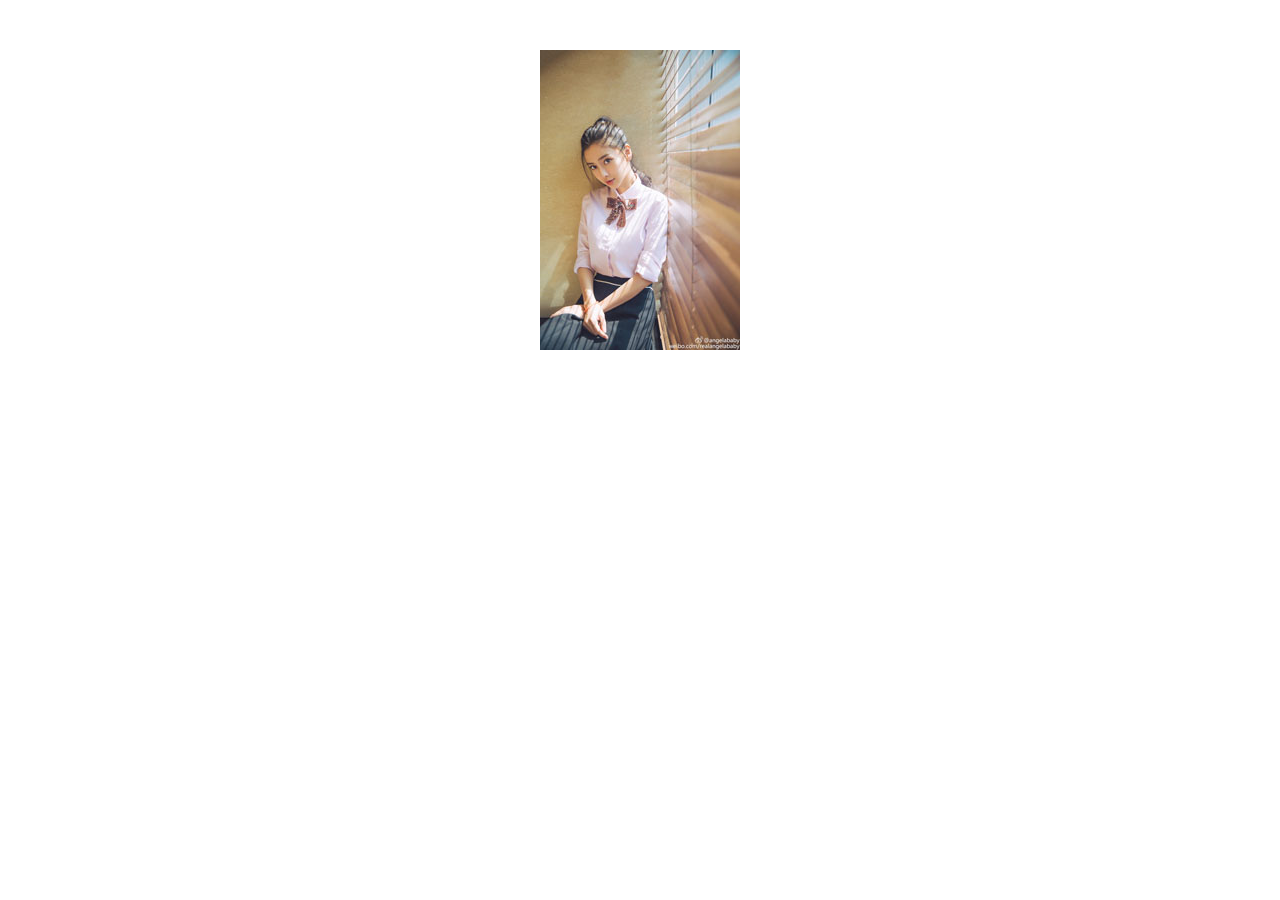
<file: demo/3-图片轮换.html>
<!DOCTYPE html>
<html>
	<head>
		<meta charset="UTF-8">
		<title></title>
		<style>
			*{
				margin: 0;
				padding: 0;
			}
			img{
				width: 200px;
				height: 300px;
				vertical-align: top;
			}
			#box{
				width: 200px;
				height: 300px;
				overflow: hidden;
				margin: 50px auto;
				position: relative;
			}
			#box div{
				width: 200px;
				position: absolute;
				left: 0;
				top: 0;
				font-size: 0;
			}
			
			#box div img{
				display: inline-block;
			}
		</style>
		<script src="js/move.js"></script>
		<script>
			window.onload=function(){
				var div=document.querySelector("#box div");
				var imgs=document.getElementsByTagName("img");
				var w=imgs[0].offsetWidth;
				var h=imgs[0].offsetHeight;
				
				var moving=true;
				document.onkeydown=function(ev){
					
					if(!moving){
						return;
					}
					moving=false;
					
					switch(ev.keyCode){
						case 37:
							div.style.width=w*imgs.length+'px';
							move(div,{left:-w},300,'linear',function(){
								div.appendChild(imgs[0]);
								div.style.left=0;
								
								moving=true;
							});
							break;
							
						case 38:
							div.style.width=w+'px';
							move(div,{top:-h},300,'linear',function(){
								div.appendChild(imgs[0]);
								div.style.top=0;
								
								moving=true;
							});
							break;
							
						case 39:
							div.style.width=w*imgs.length+'px';
							div.insertBefore(imgs[imgs.length-1],imgs[0]);
							div.style.left=-w+'px';
							move(div,{left:0},300,'linear',function(){
								
								
								moving=true;
							});
							break;
							
						case 40:
							div.style.width=w+'px';
							div.insertBefore(imgs[imgs.length-1],imgs[0]);
							div.style.top=-h+'px';
							move(div,{top:0},300,'linear',function(){
								
								
								moving=true;
							});
							break;
							
							
					}
				}
			};
		</script>
	</head>
	<body>
		<div id="box">
			<div>
				<img src="img/img-1.jpg"/>
				<img src="img/img-2.jpg"/>
				<img src="img/img-3.jpg"/>
				<img src="img/img-4.jpg"/>
			</div>
		</div>
	</body>
</html>
</file>
<file: css/index.css>
ul{
	list-style: none;
	margin: 0;
}
#canvas{
	background: #000;
}
#nav{
	width: 130px;
	height: 400px;
	position: absolute;
	top: 0;
	right: 0;
	bottom: 0;
	left: 0;
	margin: auto;
}
#nav li{
	position: absolute;
	left: 0;
	top: 0;
	transform-origin: 25px 375px;
	box-shadow: 2px 2px 20px #000;
	transition: 1s;
	font-size: 0;
}
#nav li a{
	text-decoration: none;
	display: none;
	width: 110px;
	text-align: center;
	position: absolute;
	left: 10px;
	top: 120px;
	font: 20px/20px "微软雅黑";
	color: #fff;
}
</file>
<file: weather/css/index.css>
body,h3,h4,p,ul,button{
	padding: 0;
	margin: 0;
}
ul{
	list-style: none;
}
.clearfix:after{
	content: '';
	display: block;
	clear: both;
}
.box{
	width: 282px;
	border: 10px solid #f4f4f4;
	margin: 50px auto;
	background: #f4f4f4;
}
.top{
	padding: 20px;
	border: 1px solid #fff;
	border-radius: 4px;
	background: #fff;
	text-align: center;
}
.top input{
	float: left;
	width: 50px;
	font: 14px/18px "微软雅黑";
	border: none;
}
.top button{
	margin-left: 5px;
	float: left;
	font: 14px/16px "微软雅黑";
}
.top .left,.top .right{
	width: 119px;
	float: left;
}
.weather h3{
	font:bold 34px/42px "微软雅黑";
}
.weather p{
	font: 16px/20px "微软雅黑";
	padding-bottom: 10px;
}
.wind{
	width: 119px;
	float: left;
}
.wind h4{
	font: 14px/20px "微软雅黑";
	font-weight: normal;
}
.wind p{
	font:bold 22px/28px "微软雅黑";
}
.data{
	width: 119px;
	float: left;
}
.data h4{
	font-weight: normal;
	font: 14px/20px "微软雅黑";
}
.data p{
	font: bold 32px/32px "微软雅黑";
}
.bottom{
	overflow: hidden;
	position: relative;
}
.bottom span{
	font: bold 30px/30px "微软雅黑";
	color: #CCCCCC;
	position: absolute;
	top: 46px;
	left: 0;
	z-index: 1;
	cursor: pointer;
}
.bottom span:nth-of-type(2){
	left: 260px;
}
.bottom ul{
	width: 658px;
	position: absolute;
	left: 0;
	top: 0;
}
.bottom li{
	width: 92px;
	float: left;
	background: #fff;
	border: 1px solid #fff;
	border-top: 1px solid #CCCCCC;
	text-align: center;
}
.bottom li h4{
	font: 14px/20px "微软雅黑";
	padding-top: 10px;
}
.bottom li img{
	width: 30px;
}
.bottom li p{
	font: 16px/20px "微软雅黑";
}
.bottom .grey{
	border-left: 1px solid #CCCCCC;
	border-right: 1px solid #CCCCCC;
}
.idea{
	border-top: 2px solid #ccc;
	margin-top: 125px;
	padding-top: 15px;
	background: #fff;
}
.idea h4{
	font-size: 20px;
}
.idea p{
	font-size: 16px;
}
</file>
